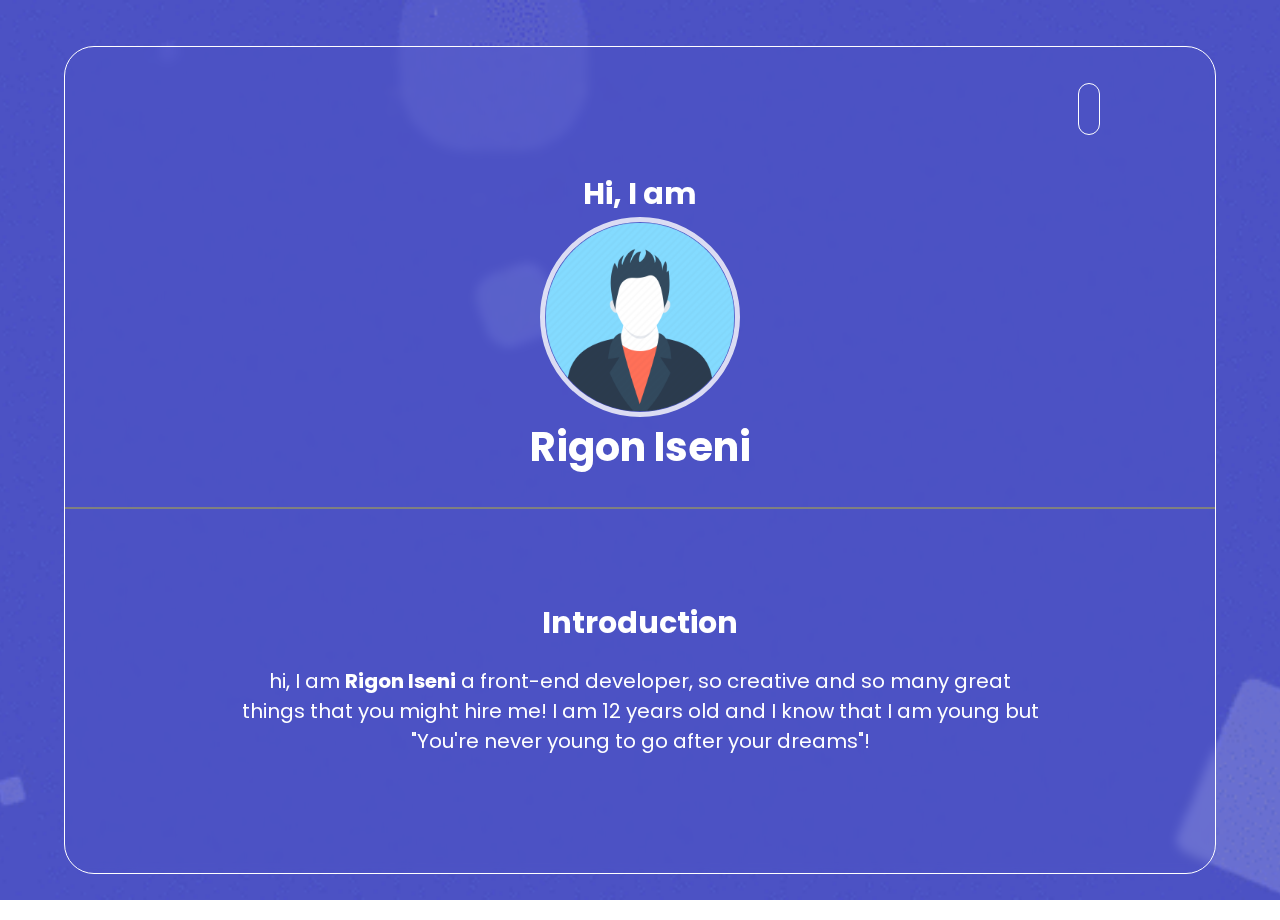
<file: index.html>
<!DOCTYPE html>
<html>
<head>
    <meta http-equiv="content-type" content="text/html; charset=utf-8" />
    <meta name="viewport" content="width=device-width, initial-scale=1.0" />
    <title>experimenting</title>
    <link rel="stylesheet" href="./style.css"/>
<link rel="stylesheet" href="https://cdnjs.cloudflare.com/ajax/libs/font-awesome/6.1.1/css/all.min.css" integrity="sha512-KfkfwYDsLkIlwQp6LFnl8zNdLGxu9YAA1QvwINks4PhcElQSvqcyVLLD9aMhXd13uQjoXtEKNosOWaZqXgel0g==" crossorigin="anonymous" referrerpolicy="no-referrer" />
<?php include 'message.php';?>
</head>
<body>



    <div id="preloader">
        <h2>Please wait...</h2>
        <img src="./loader.gif" alt="" />
    </div>
            <div class="back">
<nav id="nav">
                <ul>
                    <li id="homija"><a href="#home">Home</a></li>
                    <li id="port"><a href="#portfolio">Portfolio</a></li>
                    <li id="cont"><a href="#contact">Contact me</a></li>
                </ul>
            </nav>

    <div id="home">
        
        <header>
            <div id="toggler"class="logo">
            <i class="fa-solid fa-bars"></i>
            </div>
        </header>
        <div class="name">
            <h2>Hi, I am</h2>
        <img src="./Rigon.webp" alt="" />
        <h1>Rigon Iseni</h1>
        <br />
        <p class="hr"></p>
        <br />
        <div class="intro">
        <h2>Introduction</h2>
        <p class="par">hi, I am <strong>Rigon Iseni</strong> a front-end developer, so creative and so many great things that you might hire me! I am 12 years old and I know that I am young but "You're never young to go after your dreams"!</p>
    </div>    
    </div>
    </div>
    <div id="portfolio">
        <header>
            <div id="toggler1"class="logo">
            <i class="fa-solid fa-bars"></i>
            </div>
        </header>
        <div class="para">
        <h1>Portfolio</h1>
    <div class="links">
        <a href="https://rigoniseni.github.io/Rigon-Store/">
            <img src="./Epic.png" alt="Epic">
            <h1>Rigon-Store <br> (Install Games)</h1>
        </a>
        <a href="https://rigong.000webhostapp.com/Burimi-textile/">
            <img src="./burimi.png" alt="Burimi">
            <h1>Burimi Textile Company</h1>
        </a>
        <a href="https://rigong.000webhostapp.com/Bledent/">
            <img src="./bledent.png" alt="bledent">
            <h1>Bledent <br>(Dentist)</h1>
        </a>
    </div>
    </div>
    </div>
<section id="contact">
    <header>
        <div id="toggler2"class="logo">
        <i class="fa-solid fa-bars"></i>
        </div>
    </header>
    <div class="cont">
    <div class="wrapper">
        <header><p>Send Rigon a Message</p></header>
        <form action="#">
          <div class="dbl-field">
            <div class="field">
              <input type="text" name="name" placeholder="Enter your name">
              <i class='fas fa-user'></i>
            </div>
            <div class="field">
              <input type="email" name="email" placeholder="Enter your email">
              <i class='fas fa-envelope'></i>
            </div>
          </div>
          <div class="dbl-field">
            <div class="field">
              <input type="tel" name="phone" placeholder="Enter your phone">
              <i class='fas fa-phone-alt'></i>
            </div>
            <div class="field">
              <input type="text" name="website" placeholder="Enter your website (optional)">
              <i class='fas fa-globe'></i>
            </div>
          </div>
          <div class="message">
            <textarea placeholder="Write your message" name="message"></textarea>
            <i class="fa-solid fa-message"></i>
          </div>
          <div class="button-area">
            <button type="submit">Send Message</button>
            <span></span>
          </div>
        </form>
      </div>
      <div class="icons">
          <div>
        <a target="_blank" href="https://www.instagram.com/rigon_is/"><i class="fa-brands fa-instagram-square insta"></i></a>
        <a target="_blank" href="https://www.facebook.com/rigon.hyseni.52/"><i class="fa-brands fa-facebook-square face"></i></a>
        <a target="_blank" href="https://github.com/RigonIseni"><i class="fa-brands fa-github-square git"></i></a>
    </div>
        <a href="./Resume.docx" class="button" download>Download CV <i class="fa-solid fa-download"></i></a>
      </div>
    </div>
    </section>

</div>

    <script src="./main.js" type="text/javascript" charset="utf-8"></script>
</body>
</html>
</file>
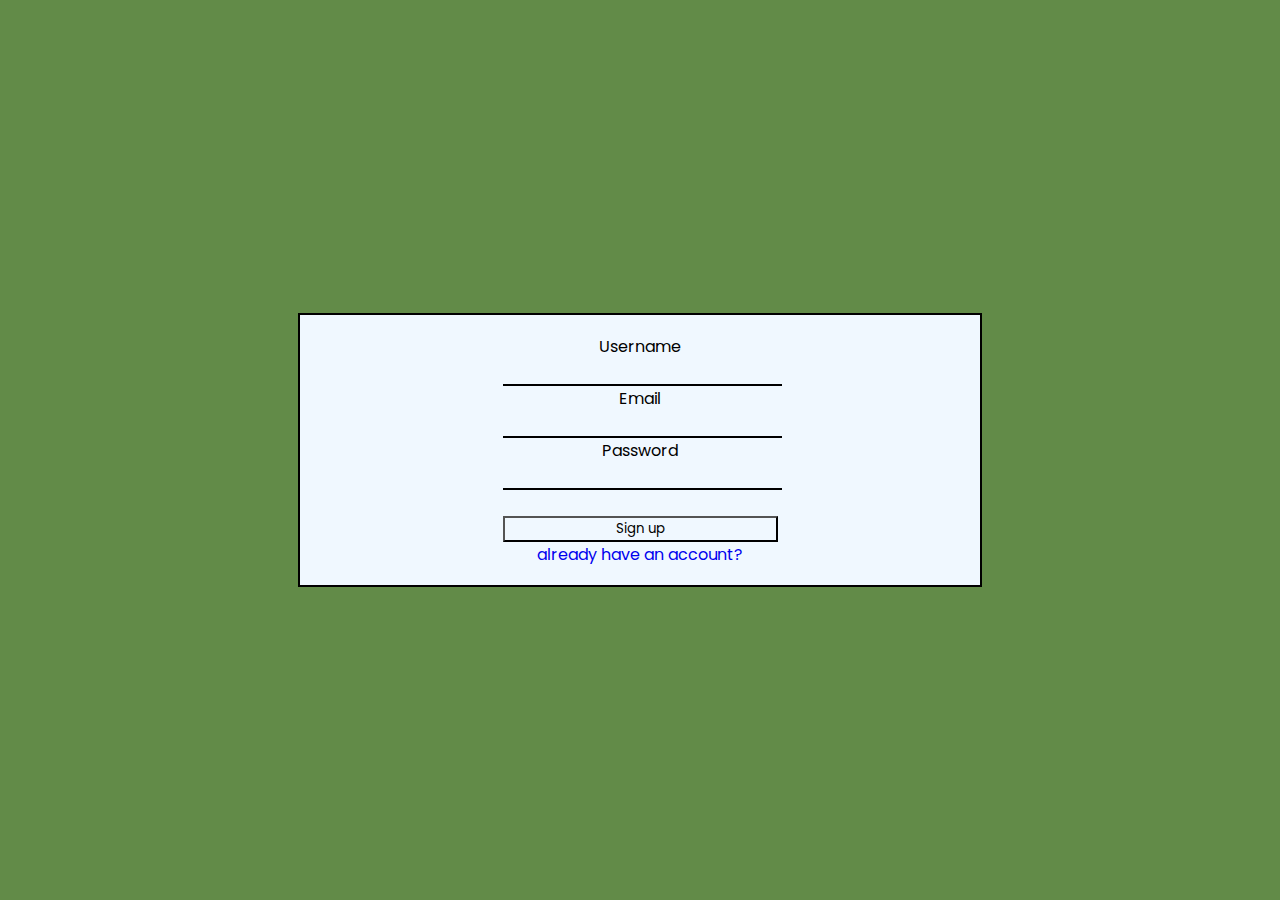
<file: Rigon-Store/index.html>
<!DOCTYPE html>
<html lang="en">
<head>
    <meta charset="UTF-8">
    <meta http-equiv="X-UA-Compatible" content="IE=edge">
    <meta name="viewport" content="width=device-width, initial-scale=1.0">
    <title>Sign up</title>
    <link rel="stylesheet" href="./assets/css/sign-up.css">
</head>
<body>
    <div class="container">
        <form onsubmit="signup()">
            <label for="username">Username</label> <br>
            <input type="text" required name="username" id="username"> <br>

            <label for="email">Email</label> <br>
            <input type="email" required name="email" id="email"> <br>

            <label for="password">Password</label> <br>
            <input type="password" required minlength="8" name="password" id="password"> <br>

            <br>

            <button type="submit">Sign up</button>

            <div id="kaloj" class="success">You just signed up!</div>

            <a href="./login.html">already have an account?</a>
        </form>
    </div>
    <script src="./assets/js/main.js"></script>
</body>
</html>
</file>
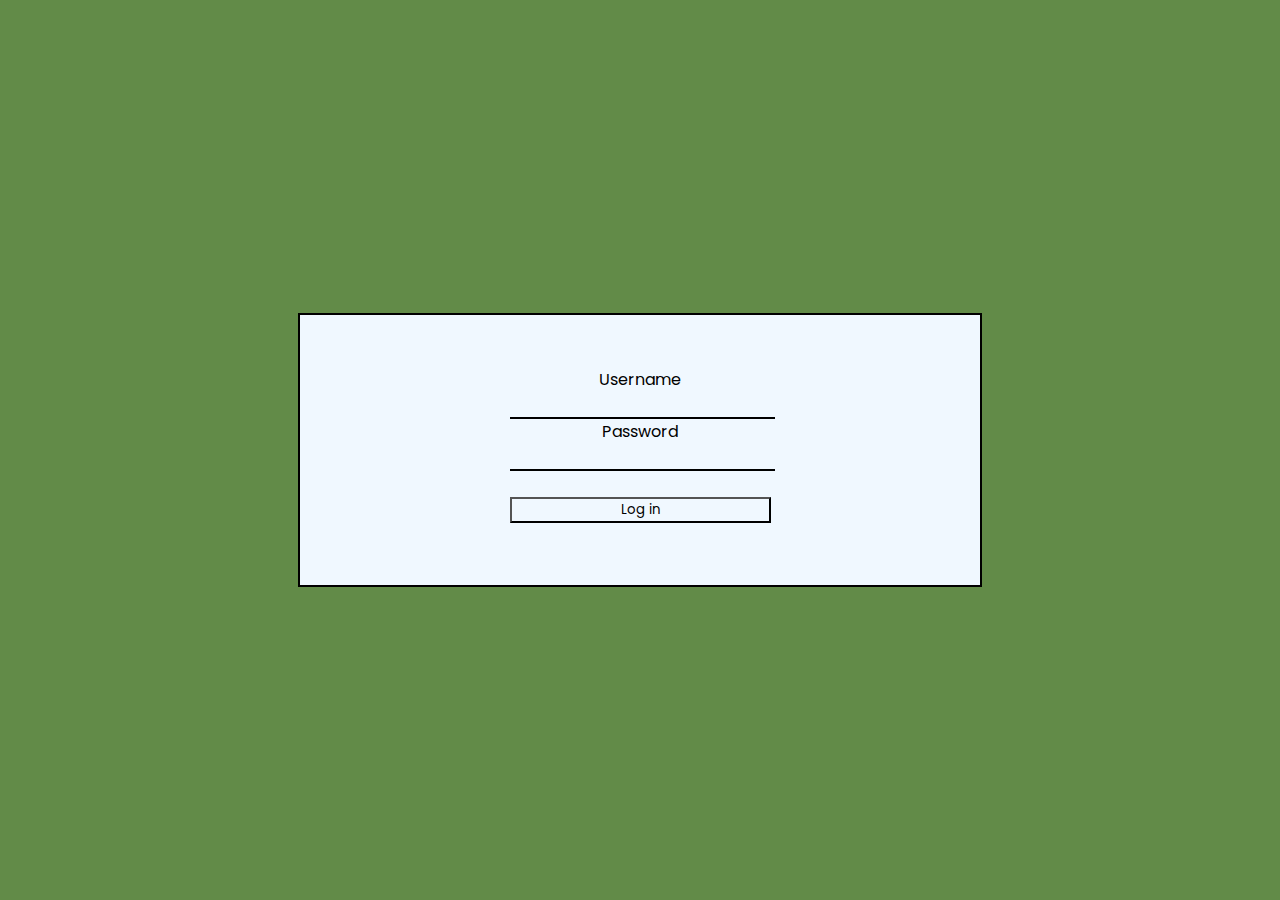
<file: login.html>
<!DOCTYPE html>
<html lang="en">
<head>
    <meta charset="UTF-8">
    <meta http-equiv="X-UA-Compatible" content="IE=edge">
    <meta name="viewport" content="width=device-width, initial-scale=1.0">
    <title>Log in</title>
    <link rel="stylesheet" href="./assets/css/sign-up.css">
</head>
<body>
    <div class="container">
        <form onsubmit="loginFunc()">
            <label for="username">Username</label> <br>
            <input type="text" required name="username" id="username"> <br>

            <label for="password">Password</label> <br>
            <input type="password" required name="password" id="password"> <br>
            
            <br>

            <button type="submit">Log in</button>

            <div id="result" class="wrong"></div>
        </form>
    </div>
    <script src="./assets/js/main.js"></script>
</body>
</html>
</file>
<file: style.css>
@import url('https://fonts.googleapis.com/css2?family=Poppins:wght@300&display=swap');
    * {
        margin: 0;
        padding: 0;
        box-sizing: border-box;
        font-family: 'Poppins', sans-serif;
    }
::selection{
    color: white;
    background-color: black;
}
.back{
width: 100%;
    height: 100vh;
    background: url('./purple.gif') fixed;
    background-size: cover;
    background-repeat: no-repeat;
    background-position: center center;
    display: flex;
    place-items: center;
    justify-content: center;
    z-index: 10;
}
body #home, nav, #portfolio, #contact{
    width: 90%;
    border: 1px solid white;
    border-radius: 30px;
    height: 90%;
    backdrop-filter: blur(5px);
    transition: all .4s;
}
#portfolio {
    position: absolute;
    top: 5%;
    left: 5%;
    display: none;
}
body #home.active {
    opacity: 0;
    z-index: 1000000000000;
}
#home .hr {
    height: 2px;
    width: 100%;
    background: gray;
}
#home .par {
    width: 70%;
    text-align: center;
    margin: 20px auto;
}
nav {
    position: absolute;
    justify-content: center;
    align-items: center;
    display: flex;
    opacity: 0;
    transition: all .4s;
}
nav.active{
    opacity: 1;
}
nav ul{
    list-style: none;
    display: flex;
    flex-direction: column;
    align-items: center;
    justify-content: space-around;
    height: 100%;
}
nav ul li {
    border-radius: 1000px;
    padding: 5px 15px;
    transition: all .4s;
}
nav ul li:hover {
    transform: scale(1.2);
    background-color: rgba(255, 255, 255, 0.6);
}
nav ul li a {
    color: black;
    text-decoration: none;
    font-size: 30px;
    font-weight: 800;
    transition: all .2s;
}
nav ul li a:hover{
    color: rgb(11, 157, 167)
}
#home .name {
    width: 100%;
    height: 90%;
    color: white;
    display: flex;
    flex-direction: column;
    align-items: center;
    font-size: 20px;
}
#home .name img {
    width: 200px;
    border: 5px solid rgba(255, 255, 255, 0.8);
    border-radius: 50%;
}
#home header, #portfolio header, #contact>header {
    width: 90%;
    height: 15%;
    display: flex;
    justify-content: flex-end;
    align-items: center;
}
#home header .logo, #portfolio .logo, #contact .logo {
    border: 1px solid white;
    height: 52px;
    border-radius: 500px;
    padding: 10px;
    cursor: pointer;
}
#home header div i, #portfolio .logo i, #contact .logo i {
    font-size: 30px;
    color: white;
}
#home .intro {
    text-align: center;
    width: 100%;
    display: flex;
    flex-direction: column;
    justify-content: center;
    height: 40%;
}
#portfolio {
    flex-direction: column;
    transition: all .4s;
    opacity: 0;
    display: none;
}
#portfolio.activi{
    opacity: 1;
}
#portfolio .para {
    display: flex;
    flex-direction: column;
    justify-content: space-evenly;
    align-items: center;
    height: 100%;
    color: white;
    text-align: center;
}
#portfolio .para .links {
    display: grid;
    grid-template-columns: repeat(3, 1fr);
    width: 100%;
}
#portfolio .para .links a {
    width: 300px;
    height: 400px;
    margin: 0 auto;
    background-color: white;
    border-radius: 20px;
    text-decoration: none;
    color: black;
}
#portfolio .para .links img {
    width: 100%;
    border-radius: 20px 20px 0px 0px;
}
#portfolio .para .links a h1 {
    display: flex;
    flex-direction: column;
    justify-content: center;
    height: 240px;
}
#preloader {
    width: 100%;
    height: 100vh;
    background-color: #262626;
    position: fixed;
    z-index: 10000000000009990000000;
    color: white;
    display: flex;
    flex-direction: column;
    justify-content: center;
    align-items: center;
    transition: all .4s;
}
.prov {
    width: 100%;
    height: 100vh;
}
#contact {
    opacity: 0;
    display: none;
    transition: all .4s;
}
#contact.active {
    opacity: 1;
}
.cont{
    display: flex;
    justify-content: center;
    align-items: center;
    flex-direction: column;
}
.wrapper{
    max-width: 715px;
    width: 80%;
    background: #fff;
    border-radius: 5px;
    box-shadow: 10px 10px 10px rgba(0,0,0,0.05);
    z-index: 2;
    -webkit-animation: scale-up-center 0.4s cubic-bezier(0.390, 0.575, 0.565, 1.000) both;
      animation: scale-up-center 0.4s cubic-bezier(0.390, 0.575, 0.565, 1.000) both;
  }
  .wrapper header{
    font-size: 22px;
    font-weight: 600;
    padding: 20px 30px;
    border-bottom: 1px solid #ccc;
  }
  .wrapper form{
    margin: 35px 30px;
  }
  .wrapper form.disabled{
    pointer-events: none;
    opacity: 0.7;
  }
  form .dbl-field{
    display: flex;
    margin-bottom: 25px;
    justify-content: space-between;
  }
  .dbl-field .field{
    height: 50px;
    display: flex;
    position: relative;
    width: calc(100% / 2 - 13px);
  }
  .wrapper form i{
    position: absolute;
    top: 50%;
    left: 18px;
    color: #ccc;
    font-size: 17px;
    pointer-events: none;
    transform: translateY(-50%);
  }
  form .field input,
  form .message textarea{
    width: 100%;
    height: 100%;
    outline: none;
    padding: 0 18px 0 48px;
    font-size: 16px;
    border-radius: 5px;
    border: 1px solid #ccc;
  }
  .field input::placeholder,
  .message textarea::placeholder{
    color: #ccc;
  }
  .field input:focus,
  .message textarea:focus{
    padding-left: 47px;
    border: 2px solid #0D6EFD;
  }
  .field input:focus ~ i,
  .message textarea:focus ~ i{
    color: #0D6EFD;
  }
  form .message{
    position: relative;
  }
  form .message i{
    top: 30px;
    font-size: 20px;
  }
  form .message textarea{
    min-height: 130px;
    max-height: 230px;
    max-width: 100%;
    min-width: 100%;
    padding: 15px 20px 0 48px;
  }
  form .message textarea::-webkit-scrollbar{
    width: 0px;
  }
  .message textarea:focus{
    padding-top: 14px;
  }
  form .button-area{
    margin: 25px 0;
    display: flex;
    align-items: center;
  }
  .button-area button, .button{
    color: #fff;
    border: none;
    outline: none;
    font-size: 18px;
    cursor: pointer;
    border-radius: 5px;
    padding: 13px 25px;
    background: #0D6EFD;
    transition: background 0.3s ease;
    text-decoration: none;
  }
  .button-area button:hover, .button:hover{
    background: #025ce3;
  }
  .button-area span{
    font-size: 17px;
    margin-left: 30px;
    display: none;
  }
  .icons{
      margin-top: 50px;
      display: flex;
      align-items: center;
      justify-content: space-around;
      width: 40%;
  }
  .icons i{
      color: white;
      transition: all .4s;
      border-radius: 5px;
      height: 30px;
  }
  .icons .insta:hover{
    color: coral;
    transform: scale(1.3);
  }
  .icons .face:hover{
    color: blue;
    transform: scale(1.3);
    background-color: white;
  }
  
  .icons .git:hover{
    color: rgb(0, 143, 36);
    transform: scale(1.3);
  }
  .icons i {
      font-size: 34px;
  }
  .icons .button i {
      font-size: 23px;
      color: #fff;
  }
  @media (max-width: 600px){
    .wrapper {
      margin: 100px 0px;
    }
    .wrapper header{
      text-align: center;
    }
    .wrapper form{
      margin: 35px 20px;
    }
    form .dbl-field{
      flex-direction: column;
      margin-bottom: 0px;
    }
    form .dbl-field .field{
      width: 100%;
      height: 45px;
      margin-bottom: 20px;
    }
    form .message textarea{
      resize: none;
    }
    form .button-area{
      margin-top: 20px;
      flex-direction: column;
    }
    .button-area button{
      width: 100%;
      padding: 11px 0;
      font-size: 16px;
    }
    .button-area span{
      margin: 20px 0 0;
      text-align: center;
    }
  }
  .icons div{
    width: 40%;
    display: flex;
    justify-content: space-around;
}
  @media screen and (max-width: 706px){
    body {
      height: 100vh !important;
    }
  }
  .disclaimer {
      display: none;
  }

@media screen and (max-width: 1120px){
    .back.active {
        height: 1720px;
    }
    #portfolio.active {
        height: 1600px;
    }
    #portfolio .para .links {
        grid-template-columns: 1fr;
    }
    #portfolio .para .links a {
        margin: 20px auto;
    }
    #contact>header {
        height: 10%;
    }
    .wrapper{
        margin: 0px;
    }
}
@media screen and (max-width: 1200px) {
    .icons{
        width: 80%;
    }
}
@media screen and (max-height: 920px){
    .back{
        height: 920px;
    }
    #contact{
        height: 870px;
    }
}
@media screen and (max-width: 500px) {
    .icons {
        display: flex;
        flex-direction: column;
    }
    .icons div{
        
    width: 70%;
    margin-bottom: 20px;
    }
    #home .intro{
      height: auto;
    }
}
@media screen and (max-width: 500px) and (max-height: 1050px) {
    #contact{
        height: 90%;
    }
    .back.sm-dev{
      height: 1000px;
    }
    .back.height{
      height: 100vh;
    }
    .back.active{
      height: 1700px;
    }
}
@media screen and (max-width: 400px) and (max-height: 1000px){
  .back {
    height: 1000px;
  }
  .back.mp{
    height: 1100px;
  }
}
@media screen and (max-width: 500px){
  #portfolio .para .links a {
    width: 250px;
  }
}
</file>
<file: Rigon-Store/assets/css/sign-up.css>
@import url('https://fonts.googleapis.com/css2?family=Poppins:wght@300&display=swap');
* {
    font-family: 'Poppins', sans-serif;
}
body {
    width: 100%;
    height: 100vh;
    margin: 0px;
    padding: 0px;
    box-sizing: border-box;
    display: flex;
    flex-direction: column;
    align-items: center;
    justify-content: center;
    background-color: #628B48;
}

.container {
    margin: 30px;
    padding: 20px;
    border: 2px solid;
    height: 230px;
    width: 50%;
    display: flex;
    flex-direction: column;
    align-items: center;
    justify-content: center;
    background-color: aliceblue;
    text-align: center;
}
.container input {
    border: 0px;
    border-bottom: 2px solid black;
    width: 100%;
    text-align: center;
    background-color: transparent;
}
.container button{
    width: 100%;
    background-color: transparent;
    transition: all .4s;
    cursor: pointer;
}
.container button:hover {
    letter-spacing: 5px;
    background-color: aqua;
}
.container .success {
    color: greenyellow;
    display: none;
    text-align: center;
    font-weight: 700;
    margin-top: 10px;
}
.container .wrong {
    color: red;
    text-align: center;
    font-weight: 700;
    margin-top: 10px;
}
.container a {
    text-decoration: none;
    text-align: center;
    width: 100%;
}
.container a:hover {
    text-decoration: underline;
}
form {
    max-width: 278px;
}
</file>
<file: assets/css/sign-up.css>
@import url('https://fonts.googleapis.com/css2?family=Poppins:wght@300&display=swap');
* {
    font-family: 'Poppins', sans-serif;
}
body {
    width: 100%;
    height: 100vh;
    margin: 0px;
    padding: 0px;
    box-sizing: border-box;
    display: flex;
    flex-direction: column;
    align-items: center;
    justify-content: center;
    background-color: #628B48;
}

.container {
    margin: 30px;
    padding: 20px;
    border: 2px solid;
    height: 230px;
    width: 50%;
    display: flex;
    flex-direction: column;
    align-items: center;
    justify-content: center;
    background-color: aliceblue;
    text-align: center;
}
.container input {
    border: 0px;
    border-bottom: 2px solid black;
    width: 100%;
    text-align: center;
    background-color: transparent;
}
.container button{
    width: 100%;
    background-color: transparent;
    transition: all .4s;
    cursor: pointer;
}
.container button:hover {
    letter-spacing: 5px;
    background-color: aqua;
}
.container .success {
    color: greenyellow;
    display: none;
    text-align: center;
    font-weight: 700;
    margin-top: 10px;
}
.container .wrong {
    color: red;
    text-align: center;
    font-weight: 700;
    margin-top: 10px;
}
.container a {
    text-decoration: none;
    text-align: center;
    width: 100%;
}
.container a:hover {
    text-decoration: underline;
}
form {
    max-width: 278px;
}
</file>
